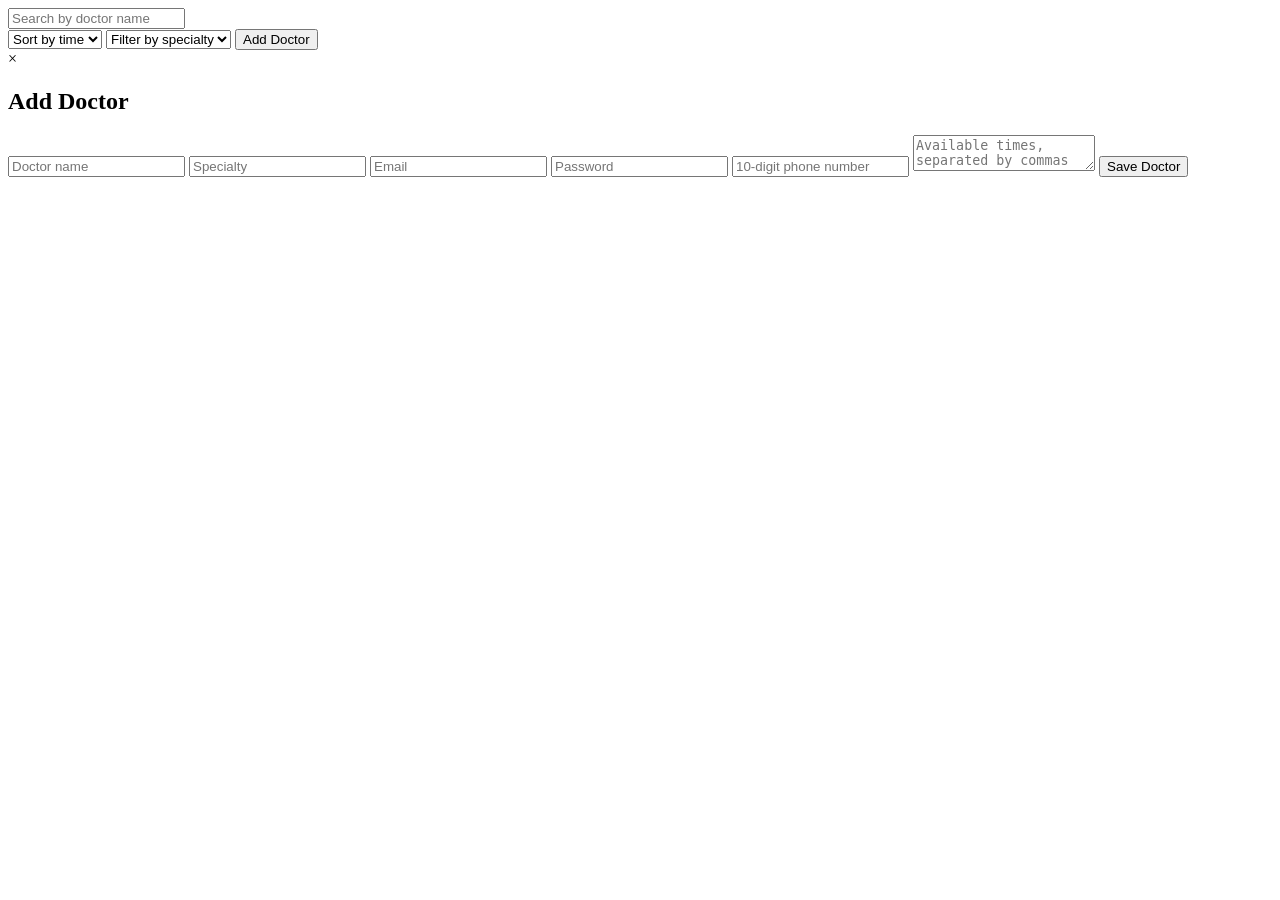
<file: app/target/classes/templates/admin/adminDashboard.html>
<!DOCTYPE html>
<html lang="en" xmlns:th="http://www.thymeleaf.org">
<head>
    <meta charset="UTF-8">
    <meta name="viewport" content="width=device-width, initial-scale=1.0">
    <title>Admin Dashboard</title>

    <link rel="stylesheet" th:href="@{/assets/css/adminDashboard.css}">
    <link rel="stylesheet" th:href="@{/assets/css/style.css}">

    <script th:src="@{/js/render.js}" defer></script>
    <script th:src="@{/js/util.js}" defer></script>
    <script th:src="@{/js/components/header.js}" defer></script>
    <script th:src="@{/js/components/footer.js}" defer></script>
</head>
<body>
    <div class="container">
        <div class="wrapper">
            <div id="header"></div>

            <main class="main-content">
                <section class="dashboard-toolbar">
                    <input
                        type="text"
                        id="searchBar"
                        class="searchBar"
                        placeholder="Search by doctor name"
                        autocomplete="off"
                    >

                    <div class="filter-wrapper">
                        <select id="filterTime" class="filter-select">
                            <option value="">Sort by time</option>
                            <option value="AM">Morning</option>
                            <option value="PM">Evening</option>
                        </select>

                        <select id="filterSpecialty" class="filter-select">
                            <option value="">Filter by specialty</option>
                            <option value="Cardiologist">Cardiologist</option>
                            <option value="Neurologist">Neurologist</option>
                            <option value="Orthopedist">Orthopedist</option>
                            <option value="Pediatrician">Pediatrician</option>
                            <option value="Dermatologist">Dermatologist</option>
                        </select>

                        <button id="addDoctorBtn" class="adminBtn" type="button">
                            Add Doctor
                        </button>
                    </div>
                </section>

                <section id="content" class="doctor-content"></section>
            </main>

            <div id="footer"></div>
        </div>
    </div>

    <div id="modal" class="modal">
        <div class="modal-content">
            <span id="closeModal" class="close">&times;</span>
            <div id="modal-body">
                <h2>Add Doctor</h2>

                <form id="addDoctorForm" class="doctor-form">
                    <input type="text" id="doctorName" placeholder="Doctor name" required>
                    <input type="text" id="doctorSpecialty" placeholder="Specialty" required>
                    <input type="email" id="doctorEmail" placeholder="Email" required>
                    <input type="password" id="doctorPassword" placeholder="Password" required>
                    <input type="text" id="doctorPhone" placeholder="10-digit phone number" required>

                    <textarea
                        id="availableTimes"
                        placeholder="Available times, separated by commas"
                    ></textarea>

                    <button type="submit" class="button">Save Doctor</button>
                </form>
            </div>
        </div>
    </div>

    <script type="module" th:src="@{/js/services/adminDashboard.js}" defer></script>
    <script type="module" th:src="@{/js/components/doctorCard.js}" defer></script>
</body>
</html>
</file>
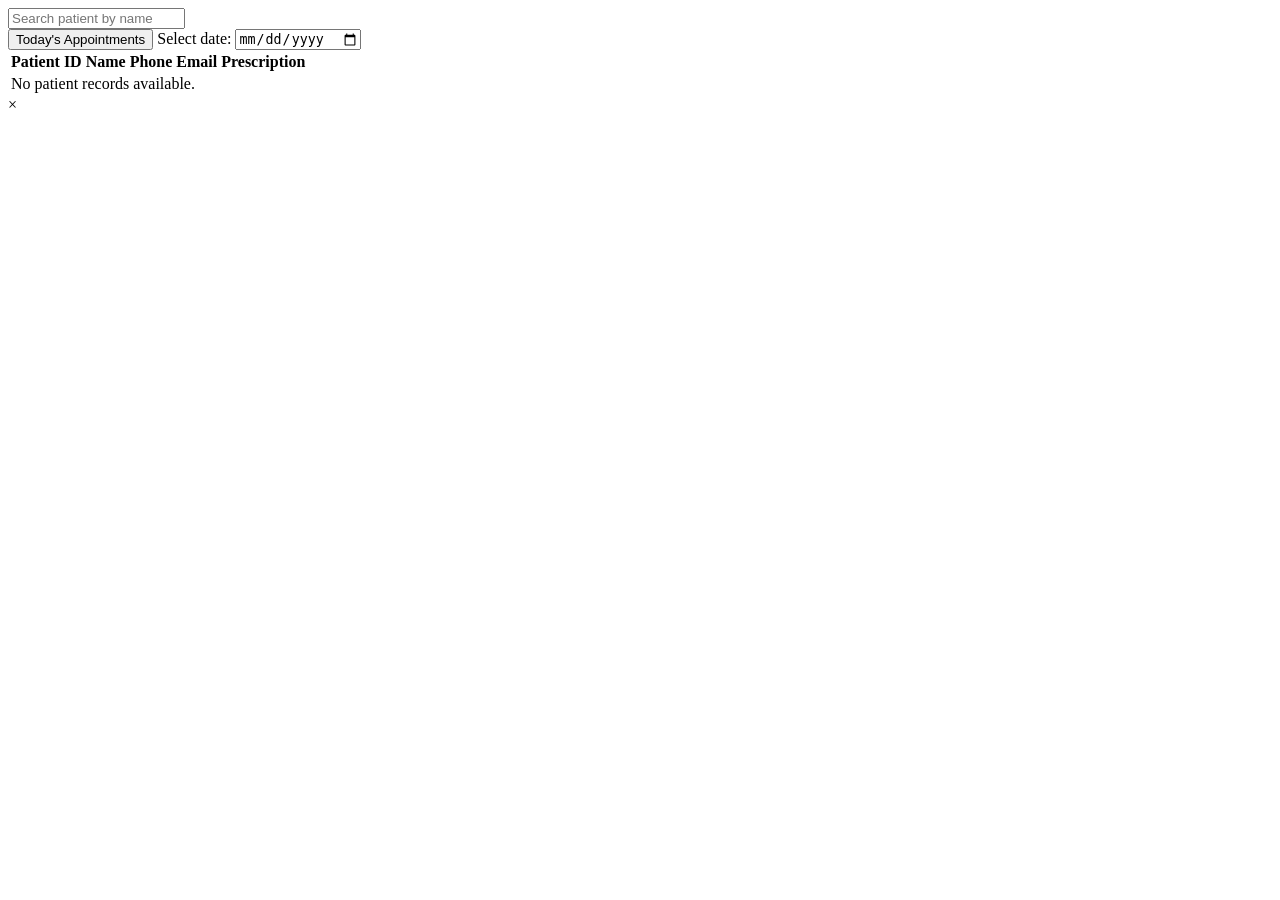
<file: app/target/classes/templates/doctor/doctorDashboard.html>
<!DOCTYPE html>
<html lang="en" xmlns:th="http://www.thymeleaf.org">
<head>
    <meta charset="UTF-8">
    <meta name="viewport" content="width=device-width, initial-scale=1.0">
    <title>Doctor Dashboard</title>

    <link rel="icon" th:href="@{/assets/images/favicon.ico}">
    <link rel="stylesheet" th:href="@{/assets/css/adminDashboard.css}">
    <link rel="stylesheet" th:href="@{/assets/css/doctorDashboard.css}">
    <link rel="stylesheet" th:href="@{/assets/css/style.css}">

    <script th:src="@{/js/render.js}" defer></script>
    <script th:src="@{/js/util.js}" defer></script>
    <script th:src="@{/js/components/header.js}" defer></script>
    <script th:src="@{/js/components/footer.js}" defer></script>
    <script th:src="@{/js/components/patientRows.js}" defer></script>
    <script th:src="@{/js/services/patientServices.js}" defer></script>
    <script type="module" th:src="@{/js/services/doctorDashboard.js}" defer></script>
</head>
<body>
    <div class="container">
        <div class="wrapper">
            <div id="header"></div>

            <main class="main-content">
                <section class="doctor-toolbar">
                    <input
                        type="text"
                        id="searchBar"
                        class="searchBar"
                        placeholder="Search patient by name"
                        autocomplete="off"
                    >

                    <div class="filter-wrapper">
                        <button id="todayAppointmentsBtn" class="button" type="button">
                            Today's Appointments
                        </button>

                        <label for="appointmentDate">Select date:</label>
                        <input type="date" id="appointmentDate">
                    </div>
                </section>

                <section class="table-wrapper">
                    <table id="patientTable">
                        <thead>
                            <tr>
                                <th>Patient ID</th>
                                <th>Name</th>
                                <th>Phone</th>
                                <th>Email</th>
                                <th>Prescription</th>
                            </tr>
                        </thead>
                        <tbody id="patientTableBody">
                            <tr>
                                <td colspan="5" class="noPatientRecord">
                                    No patient records available.
                                </td>
                            </tr>
                        </tbody>
                    </table>
                </section>
            </main>

            <div id="footer"></div>
        </div>
    </div>

    <div id="modal" class="modal">
        <div class="modal-content">
            <span id="closeModal" class="close">&times;</span>
            <div id="modal-body"></div>
        </div>
    </div>
</body>
</html>
</file>
